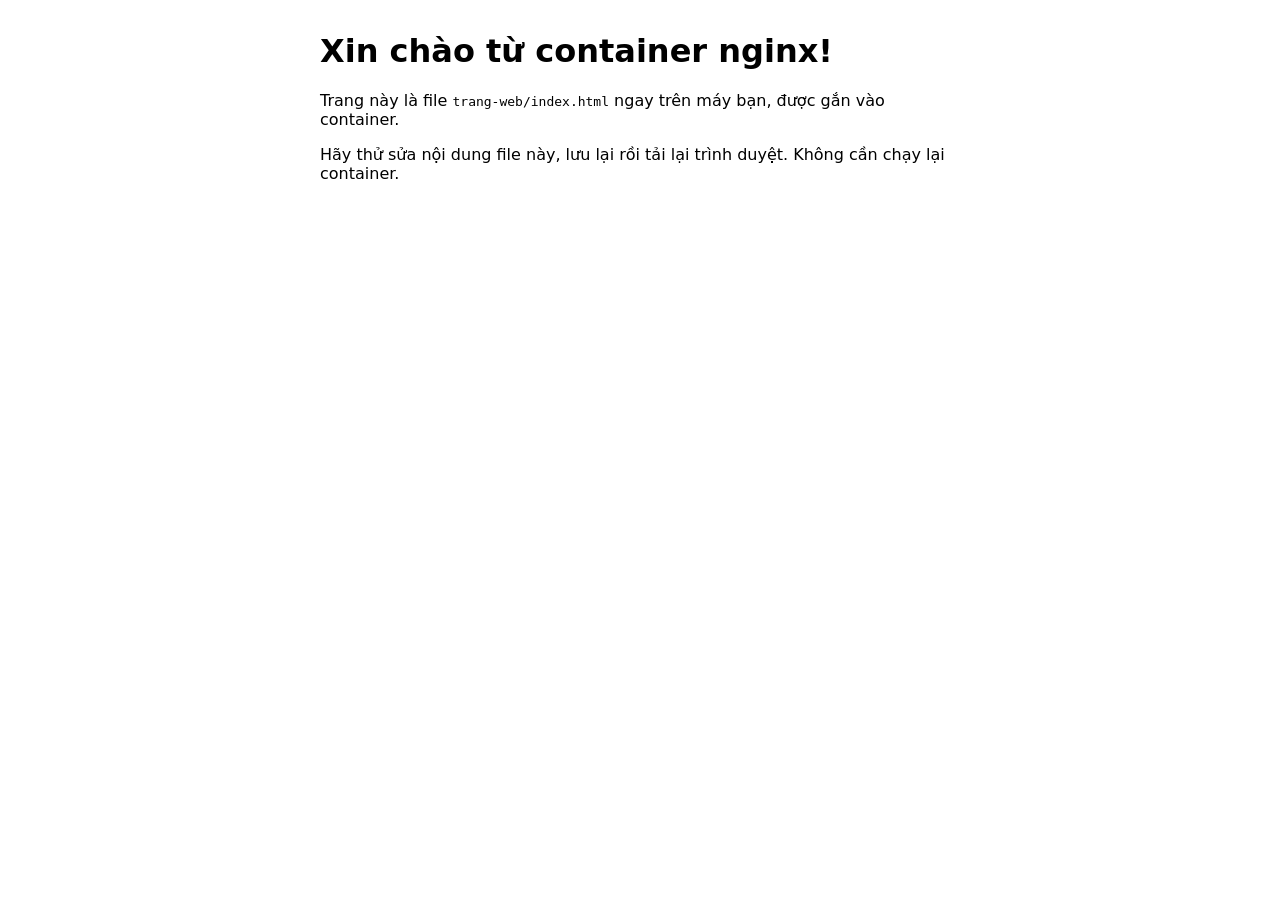
<file: thuc-hanh/du-an-1-so-luu-but/giai-doan-1-chay-container/trang-web/index.html>
<!doctype html>
<html lang="vi">
<head>
  <meta charset="utf-8">
  <title>Giai đoạn 1: container đầu tiên</title>
</head>
<body style="font-family: system-ui, sans-serif; max-width: 640px; margin: 2rem auto;">
  <h1>Xin chào từ container nginx!</h1>
  <p>Trang này là file <code>trang-web/index.html</code> ngay trên máy bạn, được gắn vào container.</p>
  <p>Hãy thử sửa nội dung file này, lưu lại rồi tải lại trình duyệt. Không cần chạy lại container.</p>
</body>
</html>
</file>
